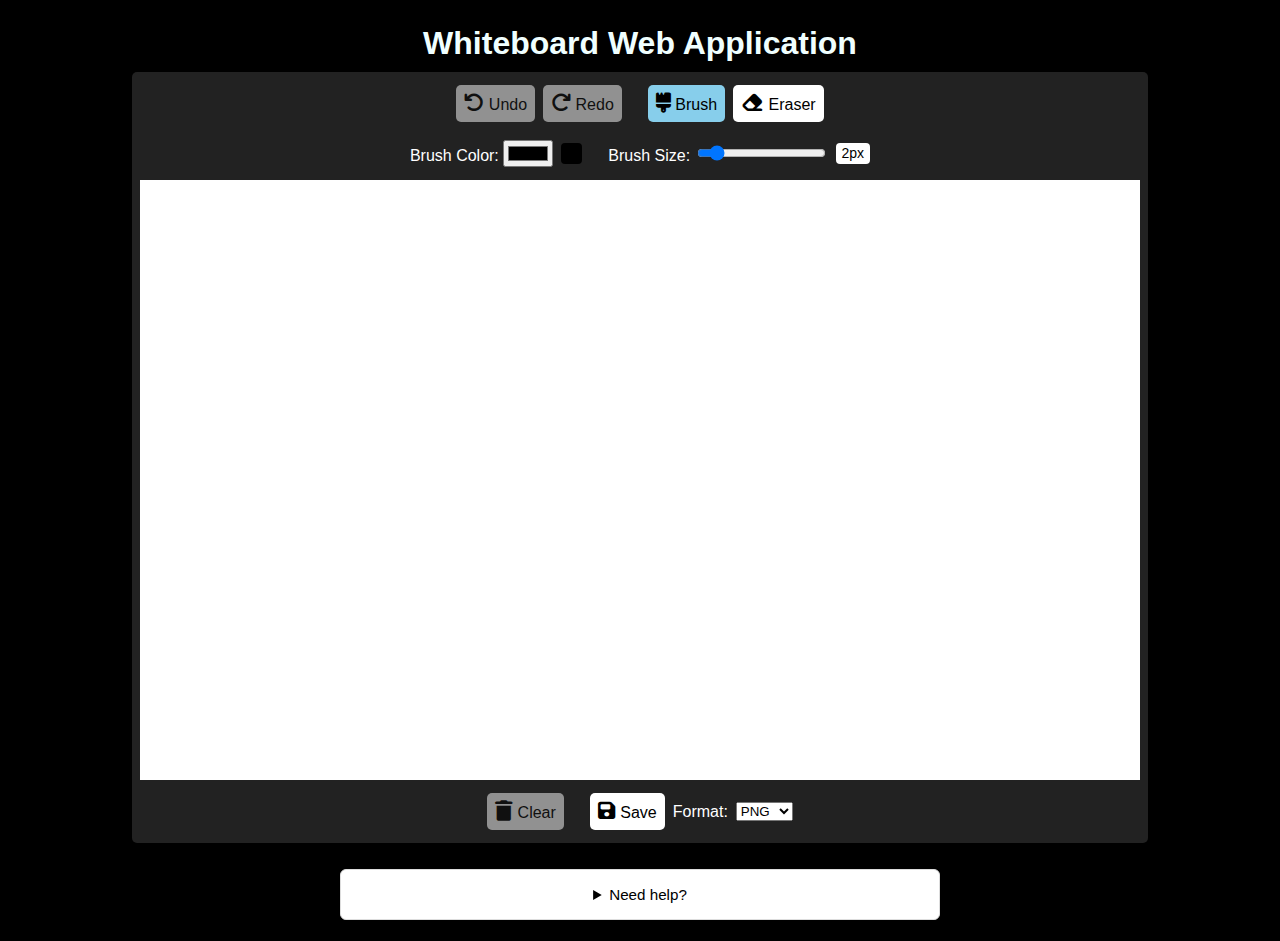
<file: index.html>
<!DOCTYPE html>
<html lang="en">
<head>
    <meta charset="UTF-8" />
    <meta name="viewport" content="width=device-width, initial-scale=1.0"/>
    <title>Whiteboard</title>
    <link rel="stylesheet" href="styles.css" />
    <link rel="stylesheet" href="https://cdnjs.cloudflare.com/ajax/libs/font-awesome/6.4.2/css/all.min.css" />
</head>
<body>
    <h1 class="App_title">Whiteboard Web Application</h1>
    <div id="toolbar" class="toolbar brushView">
        <div class="toolbar-row">
            <div class="tool-group">
                <button id="undo" onclick="undo()" title="Undo the last action" disabled><span class="fas fa-undo"></span> Undo</button>
                <button id="redo" onclick="redo()" title="Redo the last action" disabled><span class="fas fa-redo"></span> Redo</button>
            </div>
            <div class="tool-group">
                <button id="brushBtn" onclick="toggleEraser(false)" title="Draw on the whiteboard"><span class="fas fa-brush"></span> Brush</button>
                <button id="eraserBtn" onclick="toggleEraser(true)" title="Erase part of the whiteboard"><span class="fas fa-eraser"></span> Eraser</button>
            </div>
        </div>
        <div class="toolbar-row">
            <div class="tool-group brush">
                <div title="Click to pick the brush color" ><label for="colorPicker">Brush Color:</label> <input type="color" id="colorPicker" onfocus="toggleEraser(false)" oninput="changeColor(this.value)" onchange="changeColor(this.value)"></div>
                <div id="colorIndicator" class="indicator" style="background-color: #000000" title="Selected color"></div>
            </div>
            <div class="tool-group brush">
                <div title="Scroll to change the brush size"><label for="sizePicker">Brush Size:</label> <input type="range" id="sizePicker" min="1" max="10" value="2" onfocus="toggleEraser(false)" onchange="changeSize(this.value)"></div>
                <span id="sizeIndicator" class="indicator">2px</span>
            </div>
            <div class="tool-group eraser">
                <div title="Scroll to change the eraser size"><label for="eraserSizePicker">Eraser Size:</label> <input type="range" id="eraserSizePicker" min="1" max="30" value="10" onfocus="toggleEraser(true)" onchange="changeEraserSize(this.value)"></div>
                <span id="eraserSizeIndicator" class="indicator">10px</span>
            </div>
        </div>
        <div class="toolbar-row">
            <div class="canvas-container">
                <canvas id="whiteboard"></canvas>
            </div>
        </div>
        <div class="toolbar-row">
            <div class="tool-group">
                <button id="clear" onclick="clearCanvas()" title="Clear the whiteboard" disabled><span class="fas fa-trash"></span> Clear</button>
            </div>

            <div class="tool-group">
                <button onclick="saveCanvas()" title="Save the image as a file"><span class="fas fa-save"></span> Save</button>
                <label for="fileFormat">Format:</label>
                <select id="fileFormat">
                    <option value="png">PNG</option>
                    <option value="jpeg">JPEG</option>
                </select>
            </div>
        </div>
    </div>
    <div id="helpSection">
        <details>
            <summary>Need help?</summary>
            <ul>
                <li>🎨 <strong>Brush</strong>: Default tool for drawing.</li>
                <li>🧼 <strong>Eraser</strong>: Use to erase lines (toggle off to return to brush).</li>
                <li>🔄 <strong>Undo/Redo</strong>: Step backward or forward through your drawing actions.</li>
                <li>🗑️ <strong>Clear</strong>: Clears everything (you can undo it too now!).</li>
                <li>💾 <strong>Save</strong>: Saves your artwork in selected format (PNG or JPEG).</li>
            </ul>
        </details>
    </div>
    <script src="script.js"></script>
</body>
</html>
</file>
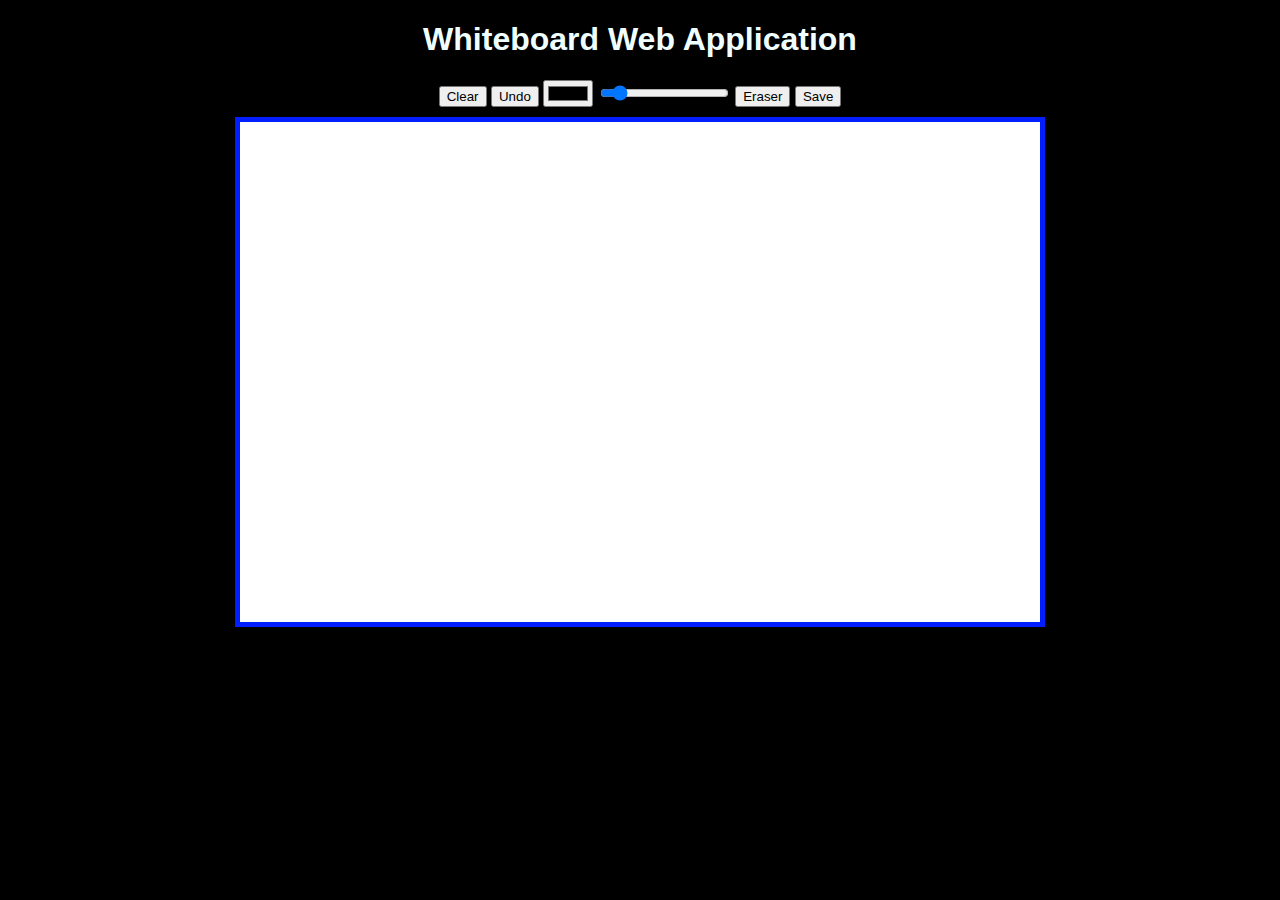
<file: old/index.html>
<!DOCTYPE html>
<html lang="en">
<head>
    <meta charset="UTF-8">
    <meta name="viewport" content="width=device-width, initial-scale=1.0">
    <title>Whiteboard</title>
    <link rel="stylesheet" href="styles.css">
</head>
<body>
    <h1 class="App_title">Whiteboard Web Application</h1>
    <div id="toolbar">
        <button onclick="clearCanvas()">Clear</button>
        <button onclick="undo()">Undo</button>
        <input type="color" id="colorPicker" onchange="changeColor(this.value)">
        <input type="range" id="sizePicker" min="1" max="10" value="2" onchange="changeSize(this.value)">
        <button onclick="toggleEraser()">Eraser</button>
        <button onclick="saveCanvas()">Save</button>
    </div>
    <canvas id="whiteboard" width="800" height="500"></canvas>
    <script src="script.js"></script>
</body>
</html>
</file>
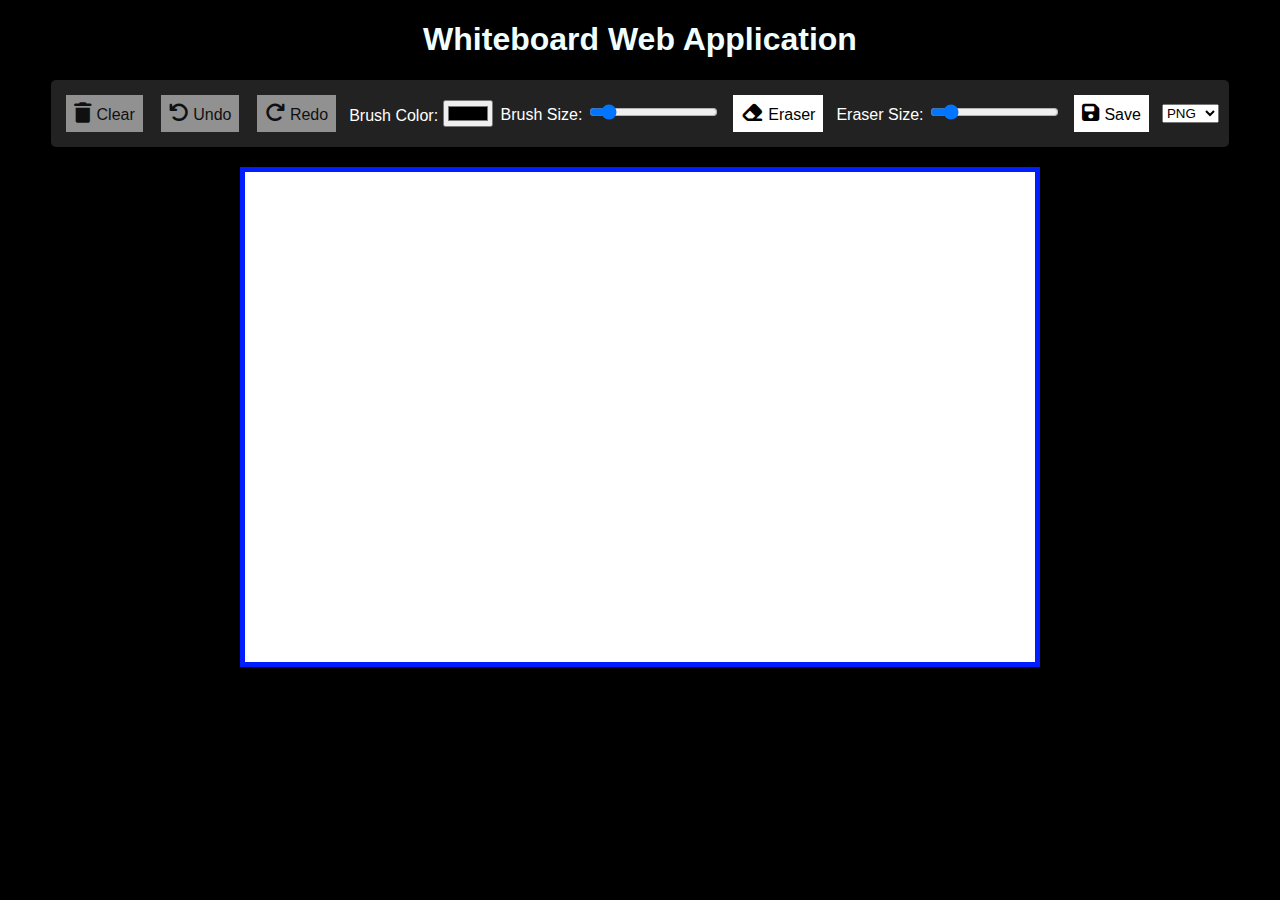
<file: old2/index.html>
<!DOCTYPE html>
<html lang="en">
<head>
    <meta charset="UTF-8">
    <meta name="viewport" content="width=device-width, initial-scale=1.0">
    <title>Whiteboard</title>
    <link rel="stylesheet" href="styles.css">
    <link rel="stylesheet" href="https://cdnjs.cloudflare.com/ajax/libs/font-awesome/6.4.2/css/all.min.css">
</head>
<body>
    <h1 class="App_title">Whiteboard Web Application</h1>
    <div id="toolbar">
        <button id="clear" onclick="clearCanvas()" title="Clear the whiteboard" disabled><span class="fas fa-trash"></span> Clear</button>
        <button id="undo" onclick="undo()" title="Undo the last action" disabled><span class="fas fa-undo"></span> Undo</button>
        <button id="redo" onclick="redo()" title="Redo the last action" disabled><span class="fas fa-redo"></span> Redo</button>
        <div title="Click to pick the brush color" ><label for="colorPicker">Brush Color:</label> <input type="color" id="colorPicker" onfocus="toggleEraser(false)" onchange="changeColor(this.value)"></div>
        <div title="Scroll to change the brush size"><label for="sizePicker">Brush Size:</label> <input type="range" id="sizePicker" min="1" max="10" value="2" onfocus="toggleEraser(false)" onchange="changeSize(this.value)"></div>
        <button onclick="toggleEraser()" id="eraserBtn" title="Erase part of the whiteboard"><span class="fas fa-eraser"></span> Eraser</button>
        <div title="Scroll to change the eraser size"><label for="eraserSizePicker">Eraser Size:</label> <input type="range" id="eraserSizePicker" min="1" max="10" value="2" onfocus="toggleEraser(true)" onchange="changeEraserSize(this.value)"></div>
        <button onclick="saveCanvas()" title="Save the image as a file"><span class="fas fa-save"></span> Save</button>
        <select id="fileFormat">
            <option value="png">PNG</option>
            <option value="jpeg">JPEG</option>
        </select>
    </div>
    <div class="canvas-container">
        <canvas id="whiteboard"></canvas>
    </div>
    <script src="script.js"></script>
</body>
</html>
</file>
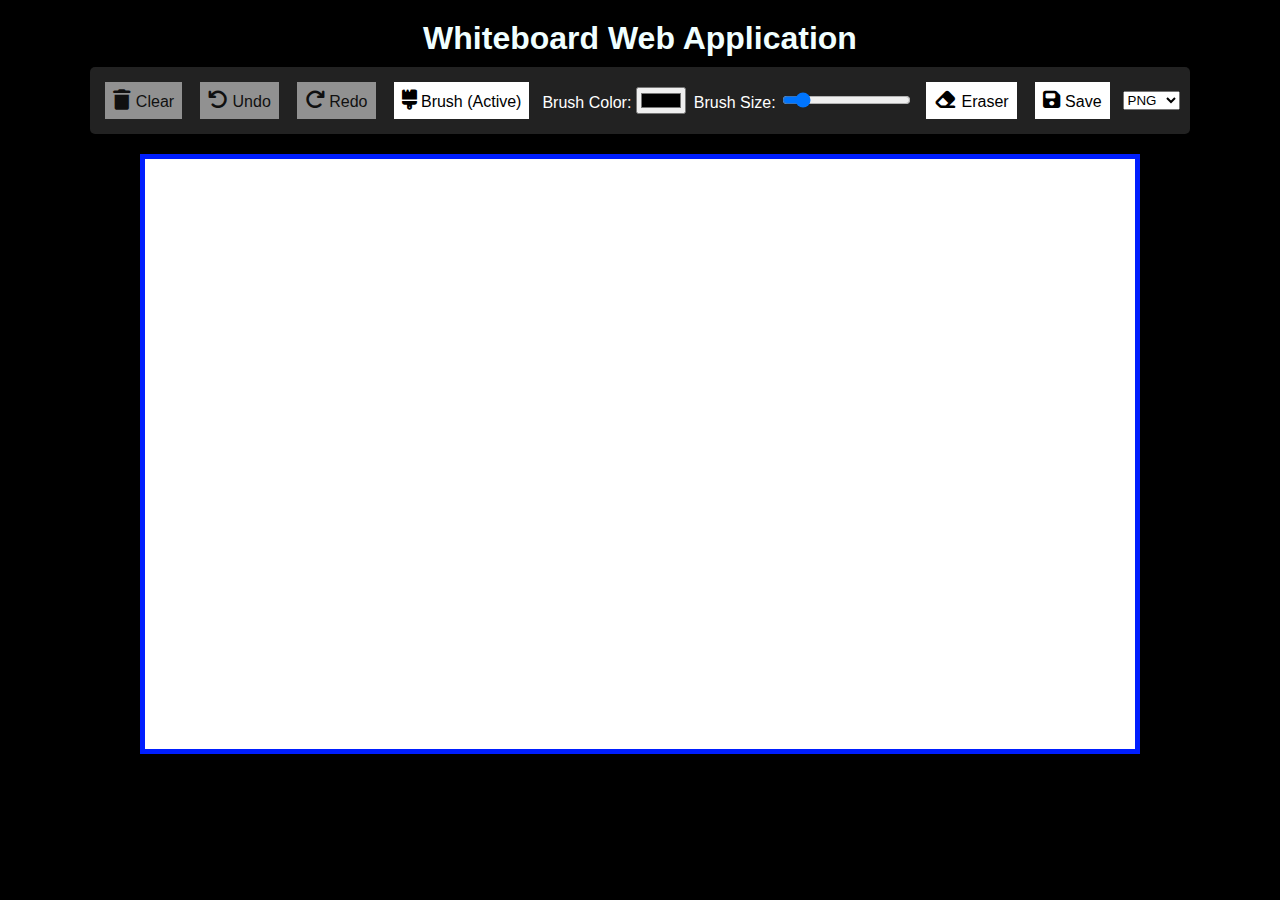
<file: old3/index.html>
<!DOCTYPE html>
<html lang="en">
<head>
    <meta charset="UTF-8" />
    <meta name="viewport" content="width=device-width, initial-scale=1.0"/>
    <title>Whiteboard</title>
    <link rel="stylesheet" href="styles.css" />
    <link rel="stylesheet" href="https://cdnjs.cloudflare.com/ajax/libs/font-awesome/6.4.2/css/all.min.css" />
</head>
<body>
    <h1 class="App_title">Whiteboard Web Application</h1>
    <div id="toolbar" class="brushView">
        <button id="clear" onclick="clearCanvas()" title="Clear the whiteboard" disabled><span class="fas fa-trash"></span> Clear</button>
        <button id="undo" onclick="undo()" title="Undo the last action" disabled><span class="fas fa-undo"></span> Undo</button>
        <button id="redo" onclick="redo()" title="Redo the last action" disabled><span class="fas fa-redo"></span> Redo</button>
        <button onclick="toggleEraser(false)" title="Draw on the whiteboard"><span class="fas fa-brush"></span> Brush <span id="brushStatus">(Active)</span></button>
        <div class="toolbar-sub brush">
            <div title="Click to pick the brush color" ><label for="colorPicker">Brush Color:</label> <input type="color" id="colorPicker" onfocus="toggleEraser(false)" oninput="changeColor(this.value)" onchange="changeColor(this.value)"></div>
            <div title="Scroll to change the brush size"><label for="sizePicker">Brush Size:</label> <input type="range" id="sizePicker" min="1" max="10" value="2" onfocus="toggleEraser(false)" onchange="changeSize(this.value)"></div>
        </div>
        <button id="eraserBtn" onclick="toggleEraser()" title="Erase part of the whiteboard"><span class="fas fa-eraser"></span> Eraser <span id="eraserStatus"></span></button>
        <div class="toolbar-sub eraser">
            <div title="Scroll to change the eraser size"><label for="eraserSizePicker">Eraser Size:</label> <input type="range" id="eraserSizePicker" min="1" max="30" value="10" onfocus="toggleEraser(true)" onchange="changeEraserSize(this.value)"></div>
        </div>
        <button onclick="saveCanvas()" title="Save the image as a file"><span class="fas fa-save"></span> Save</button>
        <select id="fileFormat">
            <option value="png">PNG</option>
            <option value="jpeg">JPEG</option>
        </select>
    </div>
    <div class="canvas-container">
        <canvas id="whiteboard"></canvas>
    </div>
    <script src="script.js"></script>
</body>
</html>
</file>
<file: styles.css>
* {
    box-sizing: border-box;
}

body {
    text-align: center;
    font-family: Arial, sans-serif;
    display: grid;
    align-items: center;
    justify-content: center;
    margin: 5px;
    background: black;
    color: white;
}

#toolbar {
    clear: both;
}

.toolbar {
    margin-bottom: 10px;
    display: flex;
    flex-direction: column;
    gap: 8px;
    align-items: center;
    background: #222;
    padding: 8px;
    border-radius: 5px;
    max-width: 100%;
    flex-wrap: wrap;
    place-items: center;
    place-content: center;
}

.toolbar-row {
    display: flex;
    justify-content: center;
    align-items: center;
    flex-wrap: wrap;
    gap: 8px 16px;
    min-height: 37px;
    width: 100%;
}

.tool-group {
    display: flex;
    align-items: center;
    flex-wrap: wrap;
    gap: 8px;
    padding: 5px;
}

.eraserView .brush, .brushView .eraser {
    display: none;
}

.brushView #brushBtn, .eraserView #eraserBtn {
    background-color: skyblue;
}

.brushView #brushBtn:active, .eraserView #eraserBtn:active {
    background-color: steelblue;
}

button {
    background-color: white;
    color: black;
    border: none;
    cursor: pointer;
    padding: 8px;
    font-size: 16px;
    border-radius: 5px;
    -webkit-user-select: none;
    user-select: none;
}

button:active:not(:disabled) {
    background-color: lightgray;
}

button:disabled {
    cursor: not-allowed;
    opacity: 0.5;
}

button .fas {
    font-size: 20px;
}

canvas {
    cursor: crosshair;
    background: white;
    width: 100%;
    height: auto;
    max-width: 1000px;
    aspect-ratio: 10 / 6;
}

.App_title {
    color: azure;
    margin: 20px 0 10px;
}

.canvas-container {
    display: flex;
    justify-content: center;
    align-items: center;
    width: 100%;
}

@media (orientation: portrait) {
    canvas {
        aspect-ratio: 6 / 10;
    }
}

.indicator {
    background-color: white;
    padding: 2px 6px;
    border-radius: 4px;
    min-height: 1.5em;
    min-width: 1.5em;
    font-size: 14px;
    color: black;
  }

  .help {
    margin: 20px;
    color: white;
    font-size: 14px;
  }

  #statusBar {
    text-align: center;
    font-size: 0.9rem;
    padding: 0.5rem;
    color: #333;
  }

  #helpSection {
    width: 100%;
    max-width: 600px;
    margin: 1rem auto;
    padding: 1rem;
    background: #ffffff;
    color: #000;
    border: 1px solid #ddd;
    border-radius: 6px;
    font-size: 0.95rem;
  }
</file>
<file: old/styles.css>
body {
    text-align: center;
    font-family: Arial, sans-serif;
    display: grid;
    align-items: center;
    justify-content: center;
    margin: 0;
    background: black;
}

#toolbar {
    margin-bottom: 10px;
}

canvas {
    border: 5px solid rgb(0, 30, 255);
    cursor: crosshair;
    background: white;
    width: 800px;
    height: 500px;
}

.App_title{
    color: azure;
}
</file>
<file: old2/styles.css>
* {
    box-sizing: border-box;
}

body {
    text-align: center;
    font-family: Arial, sans-serif;
    display: grid;
    align-items: center;
    justify-content: center;
    margin: 0;
    background: black;
    color: white;
}

#toolbar {
    margin-bottom: 10px;
    display: flex;
    gap: 8px;
    align-items: center;
    background: #222;
    padding: 10px;
    border-radius: 5px;
    max-width: 100%;
    flex-wrap: wrap;
    place-items: center;
    place-content: center;
}

button {
    background-color: white;
    color: black;
    border: none;
    cursor: pointer;
    padding: 8px;
    margin: 5px;
    font-size: 16px;
}

button:active:not(:disabled) {
    background-color: lightgray;
}

button:disabled {
    opacity: 0.5;
}

button .fas {
    font-size: 20px;
}

button.toggled {
    background-color: red;
    color: white;
}

button.toggled:active {
    background-color: pink;
    color: black;
}

canvas {
    border: 5px solid rgb(0, 30, 255);
    cursor: crosshair;
    background: white;
    width: 800px;
    max-width: 100%;
    aspect-ratio: 8 / 5;
}

.App_title {
    color: azure;
}

.canvas-container {
    display: flex;
    justify-content: center;
    align-items: center;
    padding: 10px;
    width: 100%;
}
</file>
<file: old3/styles.css>
* {
    box-sizing: border-box;
}

body {
    text-align: center;
    font-family: Arial, sans-serif;
    display: grid;
    align-items: center;
    justify-content: center;
    margin: 0;
    background: black;
    color: white;
}

#toolbar {
    margin-bottom: 10px;
    display: flex;
    gap: 8px;
    align-items: center;
    background: #222;
    padding: 10px;
    border-radius: 5px;
    max-width: 100%;
    flex-wrap: wrap;
    place-items: center;
    place-content: center;
}

.toolbar-sub {
    display: flex;
    gap: 8px;
    align-items: center;
    flex-wrap: wrap;
    place-items: center;
    place-content: center;

}

.eraserView .brush, .brushView .eraser {
    display: none;
}

button {
    background-color: white;
    color: black;
    border: none;
    cursor: pointer;
    padding: 8px;
    margin: 5px;
    font-size: 16px;
    -webkit-user-select: none;
    user-select: none;
}

button:active:not(:disabled) {
    background-color: lightgray;
}

button:disabled {
    opacity: 0.5;
}

button .fas {
    font-size: 20px;
}

button.toggled {
    background-color: red;
    color: white;
}

button.toggled:active {
    background-color: pink;
    color: black;
}

canvas {
    border: 5px solid rgb(0, 30, 255);
    cursor: crosshair;
    background: white;
    width: 100%;
    height: auto;
    max-width: 1000px;
    aspect-ratio: 10 / 6;
}

.App_title {
    color: azure;
    margin: 20px 0 10px;
}

.canvas-container {
    display: flex;
    justify-content: center;
    align-items: center;
    padding: 10px;
    width: 100%;
}

@media (orientation: portrait) {
    canvas {
        aspect-ratio: 6 / 10;
    }
}
</file>
